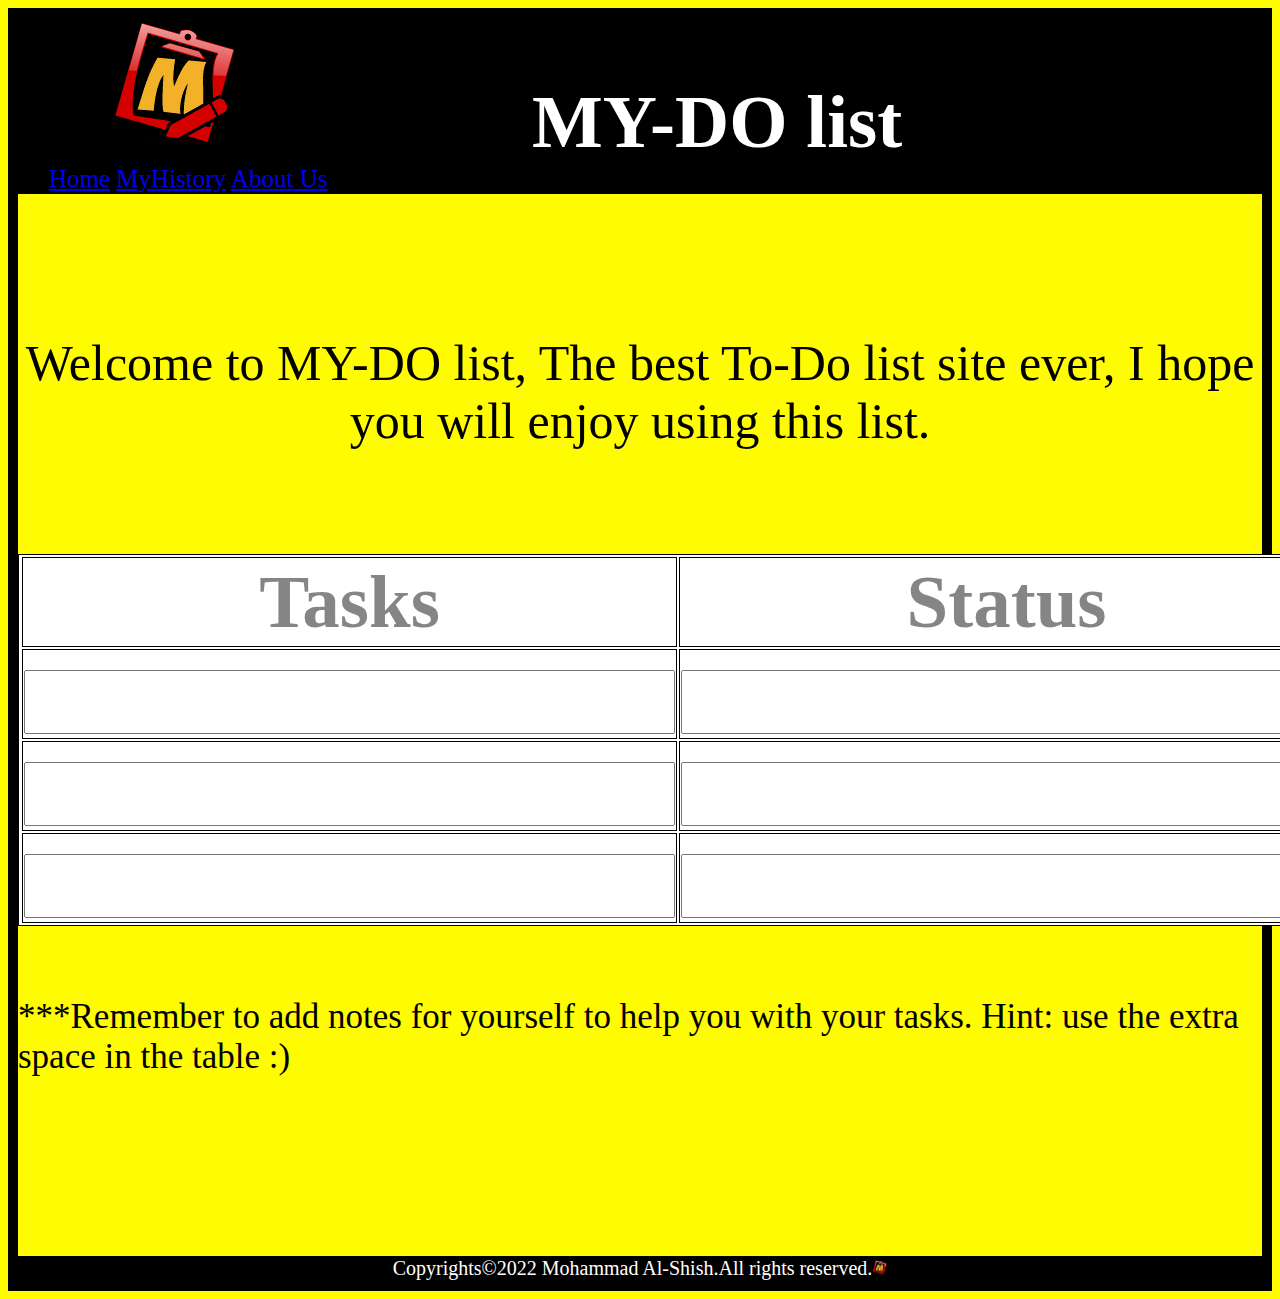
<file: index.html>
<!DOCTYPE html>
<html lang="en">
<head>
    <meta charset="UTF-8">
    <meta http-equiv="X-UA-Compatible" content="IE=edge">
    <meta name="viewport" content="width=device-width, initial-scale=1.0">
    <title></title>
</head>
<link rel="stylesheet" href="./Style/index.css">
<body>  
 <script src="./js/app.js"></script>
<header> 
    <img src="./assets/Mynotex-logo.png" alt="LOGO" id="LOGO">
        <h1>MY-DO list</h1>
        <div class="NAV">
            <NAV id="NAV">
            <a href="./index.html">Home</a>
            <a href="./assets/istockphoto-1092170968-612x612.jpg">MyHistory</a>
             <a href="./about.html">About Us</a>
            </NAV>
        </div>    
</header>
    <Main>
        <br><br><br><br><br>
        <p id="Welcome">Welcome to MY-DO list, The best To-Do list site ever, I hope you will enjoy using this list.</p>
<br><br><br>
        <table id="=TAB">
            <tr>
                <th>Tasks</th>
                <th>Status</th>
            </tr>

            <tr>
             <th><input type="text"></th>
             <th><input type="text"></th>
            </tr>
        
           <tr>
             <th><input type="text"></th>
            <th><input type="text"></th>    
           </tr>

            <tr>
             <th><input type="text"></th>
             <th><input type="text"></th>
            </tr>
        </table><br>
        <br>
        <p id="Text">***Remember to add notes for yourself to help you with your tasks. Hint: use the extra space in the table :)</p>
</Main>
<br>
<br><br><br><br><br><br><br><footer>
        <span>Copyrights&copy;2022 Mohammad Al-Shish.All rights reserved.</span><span><img src="./assets/Mynotex-logo.png" alt="LOGO" style="width: 15px;height: 15px; ;"></span>
</html>
</file>
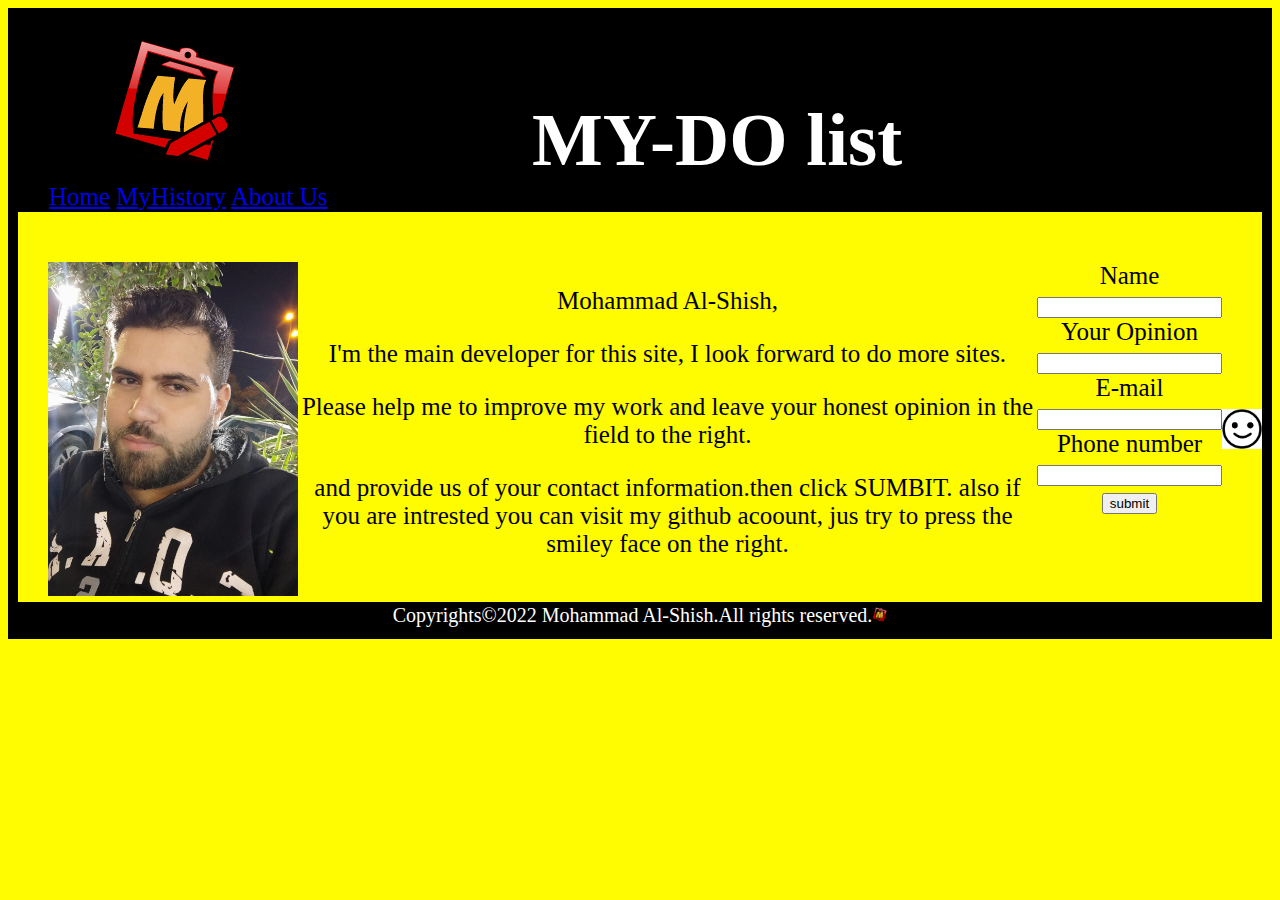
<file: about.html>
<!DOCTYPE html>
<html lang="en">
<head>
    <meta charset="UTF-8">
    <meta http-equiv="X-UA-Compatible" content="IE=edge">
    <meta name="viewport" content="width=device-width, initial-scale=1.0">
    <title></title>
</head>
<link rel="stylesheet" href="./Style/about.css">
<body>
    <header> <br>
        <img src="./assets/Mynotex-logo.png" alt="LOGO" id="LOGO">
            <h1>MY-DO list</h1>
            <div class="NAV">
                <NAV id="NAV">
                <a href="./index.html">Home</a>
                <a href="./assets/istockphoto-1092170968-612x612.jpg">MyHistory</a>
                 <a href="./about.html">About Us</a>
                </NAV>
            </div>    
    </header>
        </NAV>
    </header>
    <Main>
        <br><br>
    <span><img src="./assets/d14300fa-f13f-4ffe-9d7c-b496bb254f55.jpg" alt="Best" id="T"></span><span><P>Mohammad Al-Shish,</P>
        <P>I'm the main developer for this site, I look forward to do more sites.</P>
        <p>Please help me to improve my work and leave your honest opinion in the field to the right. </p>
        <p>and provide us of your contact information.then click SUMBIT. also if you are intrested you can visit my github acoount, jus try to press the smiley face on the right.
        </p></span>
        
      <br><br><br><span><div class="F">
        <form action="./assets/thanks.jpg">
     <label for="Name">Name </label><br><input type="text" name="Name" id="Name">
     <br>
     <label for="Yopinion">Your Opinion </label><br><input type="text" name="Yopinion" id="Yopinion">
     <br>
     <label for="E-mail">E-mail  </label><br><input type="text" name="E-mail" id="Email">
     <br>
     <label for="#">Phone number </label><br><input type="text" name="#" id="#">
     <br>
     <input type="submit" value="submit">
     
 </form></div></span><br>
    <br>
    <br>
    <br><div id="GIT"><a href="https://github.com/mohammad-alshish"> <img src="./assets/images.png" alt="SMILE" style="width: 40px;height: 40px;"></a></div> 
    
    
       
    </Main>   
    <footer> <footer>
        <span>Copyrights&copy;2022 Mohammad Al-Shish.All rights reserved.</span><span><img src="./assets/Mynotex-logo.png" alt="LOGO" style="width: 15;height: 15px; ;"></span></footer>
</body>
</html>
</file>
<file: Style/index.css>
body {outline: none;
            background-color: rgb(255, 251, 0);
          border: 10px solid black;}

: :root {
    color: rgb(255, 255, 240);
}

header   {background-color: rgb(0, 0, 0);
border: 1px solid black;}

h1 {
  margin: auto;
  background-color: rgb(0, 0, 0);
  color: rgb(255, 255, 255);
  width: 50%;
  border: 1px solid rgb(0, 0, 0);
  margin-left: 240px;
  padding: 50px;
  padding-bottom: 1px;
  padding-top: 1px;
  align-content: center;
  align-items: center;
  font-size: 75px;
  display: inline;
}
  #LOGO {width: 50;height: 50;
    display: inline;
  margin-left: 90px;align-items: center;}

#NAV {display: inline;
  font-size: 25px;
margin: auto;
margin-left:30px;
text-decoration: none;}

    table, th, td {
  border: 1px solid black;
padding-left: 1px;
margin: auto;
align-items: center;
color: rgba(0, 0, 0, 0.479);
font-size: 75px;
background-color: rgb(255, 255, 255);
}
input {font-size: 50px;}


#Welcome {text-align: center;
font-size: 50px;}

main {background-color: blue (201, 177, 99);}

#Text { font-size: 35px;}

footer {border: 1px solid black;
  color: rgb(255, 255, 255);
  background-color: rgb(0, 0, 0);text-align: center;
font-size: 20px;}
</file>
<file: Style/about.css>
body {outline: none;
            background-color: rgb(255, 251, 0);
          border: 10px solid black;}
          

: :root {
    color: rgb(255, 255, 240);
}
   header   {background-color: rgb(0, 0, 0);
    border: 1px solid black;}
    
    h1 {
      margin: auto;
      background-color: rgb(0, 0, 0);
      color: rgb(255, 255, 255);
      width: 50%;
      border: 1px solid rgb(0, 0, 0);
      margin-left: 240px;
      padding: 50px;
      padding-bottom: 1px;
      padding-top: 1px;
      align-content: center;
      align-items: center;
      font-size: 75px;
      display: inline;
    }
      #LOGO {width: 50;height: 50;
        display: inline;
      margin-left: 90px;align-items: center;}
    
    #NAV {display: inline;
      font-size: 25px;
    margin: auto;
    margin-left:30px;
    text-decoration: none;}

#T {width: 250px; margin-left: 10px;display: inline-flex;}
main {text-align: center;margin-left: 10px;font-size: 25px;
    display: inline-flex;padding: auto;padding-left: 10px;
padding-top: 50px;}

#GIT {margin: auto;}



footer {border: 1px solid black;
  color: rgb(255, 255, 255);
  background-color: rgb(0, 0, 0);text-align: center;
font-size: 20px;}
</file>
